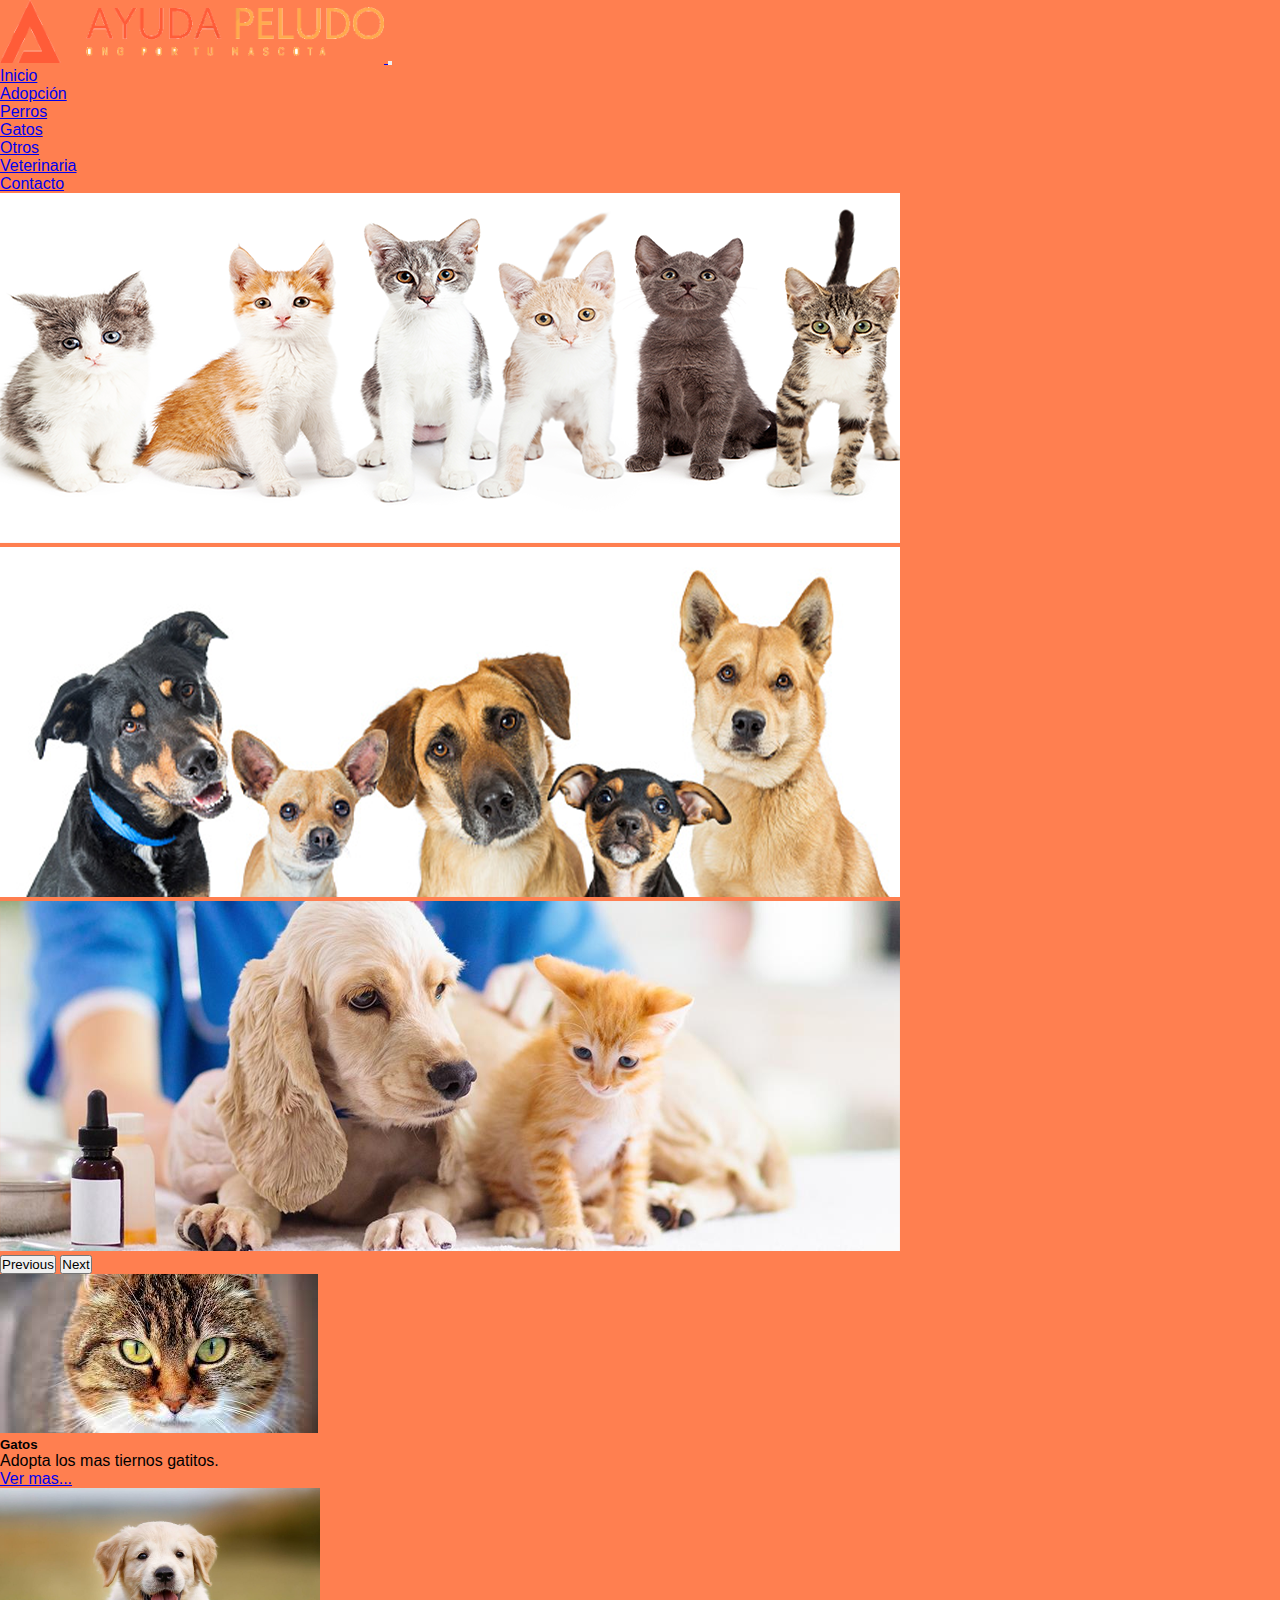
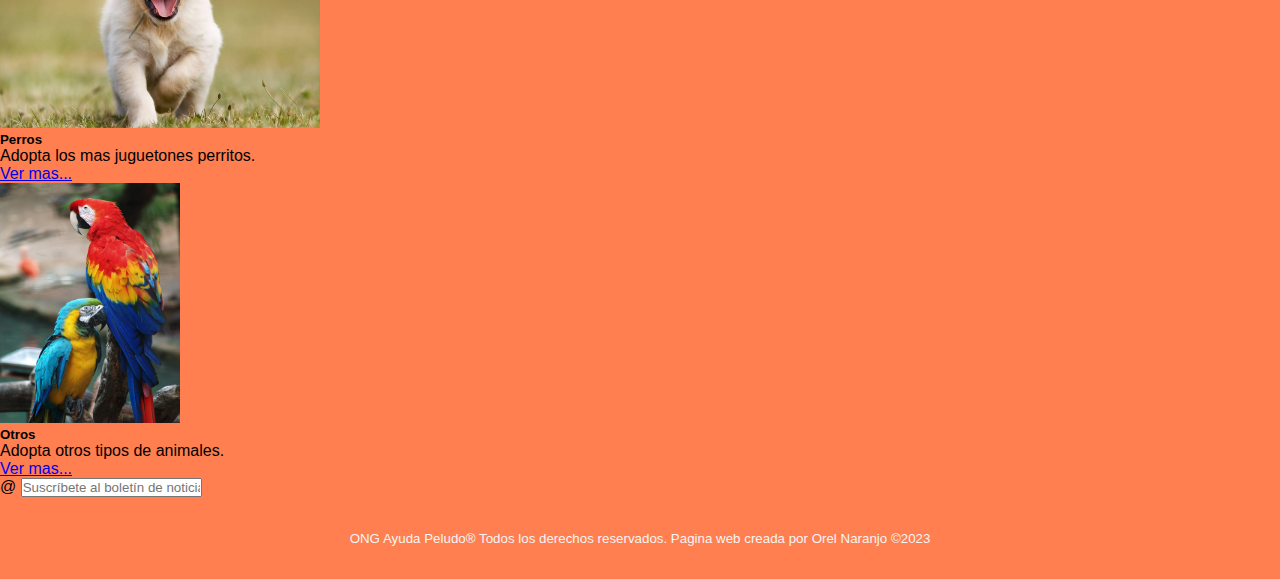
<file: index.html>
<!DOCTYPE html>
<html lang="es">

<head>
    <meta charset="UTF-8">
    <meta http-equiv="X-UA-Compatible" content="IE=edge">
    <meta name="viewport" content="width=device-width, initial-scale=1.0">
    <!--Integración CSS de Bootstrap-->
    <link href="https://cdn.jsdelivr.net/npm/bootstrap@5.0.2/dist/css/bootstrap.min.css" rel="stylesheet"
        integrity="sha384-EVSTQN3/azprG1Anm3QDgpJLIm9Nao0Yz1ztcQTwFspd3yD65VohhpuuCOmLASjC" crossorigin="anonymous">
    <!--Estilo CSS personalizado-->
    <link rel="stylesheet" href="style.css">
    <title>ONG Ayuda Peludo</title>
</head>

<body>
    <!--Inicio de contenedor global-->
    <div class="container">
        <!--Menu de Navegacion-->
        <div class="row bg-light">
            <div class="col-md-12">
                <nav class="navbar sticky-top navbar-expand-lg navbar-light bg-light">
                    <div class="container-fluid">
                        <a class="navbar-brand" href="#">
                            <img src="images/logotipo.webp" alt="" class="logo">
                        </a>
                        <button class="navbar-toggler" type="button" data-bs-toggle="collapse"
                            data-bs-target="#navbarNav" aria-controls="navbarNav" aria-expanded="false"
                            aria-label="Toggle navigation">
                            <span class="navbar-toggler-icon"></span>
                        </button>
                        <div class="collapse navbar-collapse" id="navbarNav">
                            <ul class="navbar-nav">
                                <li class="nav-item">
                                    <a class="nav-link active" aria-current="page" href="#">Inicio</a>
                                </li>
                                <li class="nav-item dropdown">
                                    <a class="nav-link dropdown-toggle" href="#" id="navbarDropdownMenuLink"
                                        role="button" data-bs-toggle="dropdown" aria-expanded="false">
                                        Adopción
                                    </a>
                                    <ul class="dropdown-menu" aria-labelledby="navbarDropdownMenuLink">
                                        <li><a class="dropdown-item" href="perritos.html">Perros</a></li>
                                        <li><a class="dropdown-item" href="gatitos.html">Gatos</a></li>
                                        <li><a class="dropdown-item" href="#">Otros</a></li>
                                    </ul>
                                </li>
                                <li class="nav-item">
                                    <a class="nav-link" href="#">Veterinaria</a>
                                </li>
                                <li class="nav-item">
                                    <a class="nav-link" href="#">Contacto</a>
                                </li>
                            </ul>
                        </div>
                    </div>
                </nav>
            </div>

        </div>
        <!--Carrusel de imagenes-->
        <div class="row bg-light">
            <div class="col-md-12">
                <div id="carouselExampleFade" class="carousel slide carousel-fade" data-bs-ride="carousel">
                    <div class="carousel-inner">
                        <div class="carousel-item active">
                            <img src="images/gatos.png" class="d-block w-100" alt="...">
                        </div>
                        <div class="carousel-item">
                            <img src="images/perros.png" class="d-block w-100" alt="...">
                        </div>
                        <div class="carousel-item">
                            <img src="images/vacunacion.png" class="d-block w-100" alt="...">
                        </div>
                    </div>
                    <button class="carousel-control-prev" type="button" data-bs-target="#carouselExampleFade"
                        data-bs-slide="prev">
                        <span class="carousel-control-prev-icon" aria-hidden="true"></span>
                        <span class="visually-hidden">Previous</span>
                    </button>
                    <button class="carousel-control-next" type="button" data-bs-target="#carouselExampleFade"
                        data-bs-slide="next">
                        <span class="carousel-control-next-icon" aria-hidden="true"></span>
                        <span class="visually-hidden">Next</span>
                    </button>
                </div>
            </div>

        </div>
        <!--Articulo con 3 columnas-->
        <article>
            <div class="row p-4 bg-light">
                <div class="col-md-4">
                    <div class="card" style="width: 18rem;">
                        <img src="images/gato1.jpeg" class="card-img-top imagen" alt="...">
                        <div class="card-body">
                            <h5 class="card-title">Gatos</h5>
                            <p class="card-text">Adopta los mas tiernos gatitos.</p>
                            <a href="#" class="btn btn-primary">Ver mas...</a>
                        </div>
                    </div>
                </div>
                <div class="col-md-4">
                    <div class="card" style="width: 18rem;">
                        <img src="images/perro1.jpg" class="card-img-top imagen" alt="...">
                        <div class="card-body">
                            <h5 class="card-title">Perros</h5>
                            <p class="card-text">Adopta los mas juguetones perritos.</p>
                            <a href="#" class="btn btn-primary">Ver mas...</a>
                        </div>
                    </div>
                </div>
                <div class="col-md-4">
                    <div class="card" style="width: 18rem;">
                        <img src="images/loro.jpg" class="card-img-top imagen" alt="...">
                        <div class="card-body">
                            <h5 class="card-title">Otros</h5>
                            <p class="card-text">Adopta otros tipos de animales.</p>
                            <a href="#" class="btn btn-primary">Ver mas...</a>
                        </div>
                    </div>
                </div>
            </div>
        </article>
        <!--Boletin de noticias-->
        <div class="row bg-light">
            <div class="col"></div>
            <div class="col-md-6">
                <div class="input-group mb-3">
                    <span class="input-group-text" id="basic-addon1">@</span>
                    <input type="email" class="form-control" placeholder="Suscríbete al boletín de noticias"
                        aria-label="Correo" aria-describedby="basic-addon1">
                </div>
            </div>
            <div class="col"></div>

        </div>

        <!--Pie de pagina-->
        <footer class="row bg-dark">
            <small>ONG Ayuda Peludo® Todos los derechos reservados. Pagina web creada por Orel Naranjo ©2023</small>
        </footer>
    </div>
    <!--Integración JS con Bootstrap-->
    <script src="https://cdn.jsdelivr.net/npm/@popperjs/core@2.9.2/dist/umd/popper.min.js"
        integrity="sha384-IQsoLXl5PILFhosVNubq5LC7Qb9DXgDA9i+tQ8Zj3iwWAwPtgFTxbJ8NT4GN1R8p"
        crossorigin="anonymous"></script>
    <script src="https://cdn.jsdelivr.net/npm/bootstrap@5.0.2/dist/js/bootstrap.min.js"
        integrity="sha384-cVKIPhGWiC2Al4u+LWgxfKTRIcfu0JTxR+EQDz/bgldoEyl4H0zUF0QKbrJ0EcQF"
        crossorigin="anonymous"></script>
</body>

</html>
</file>
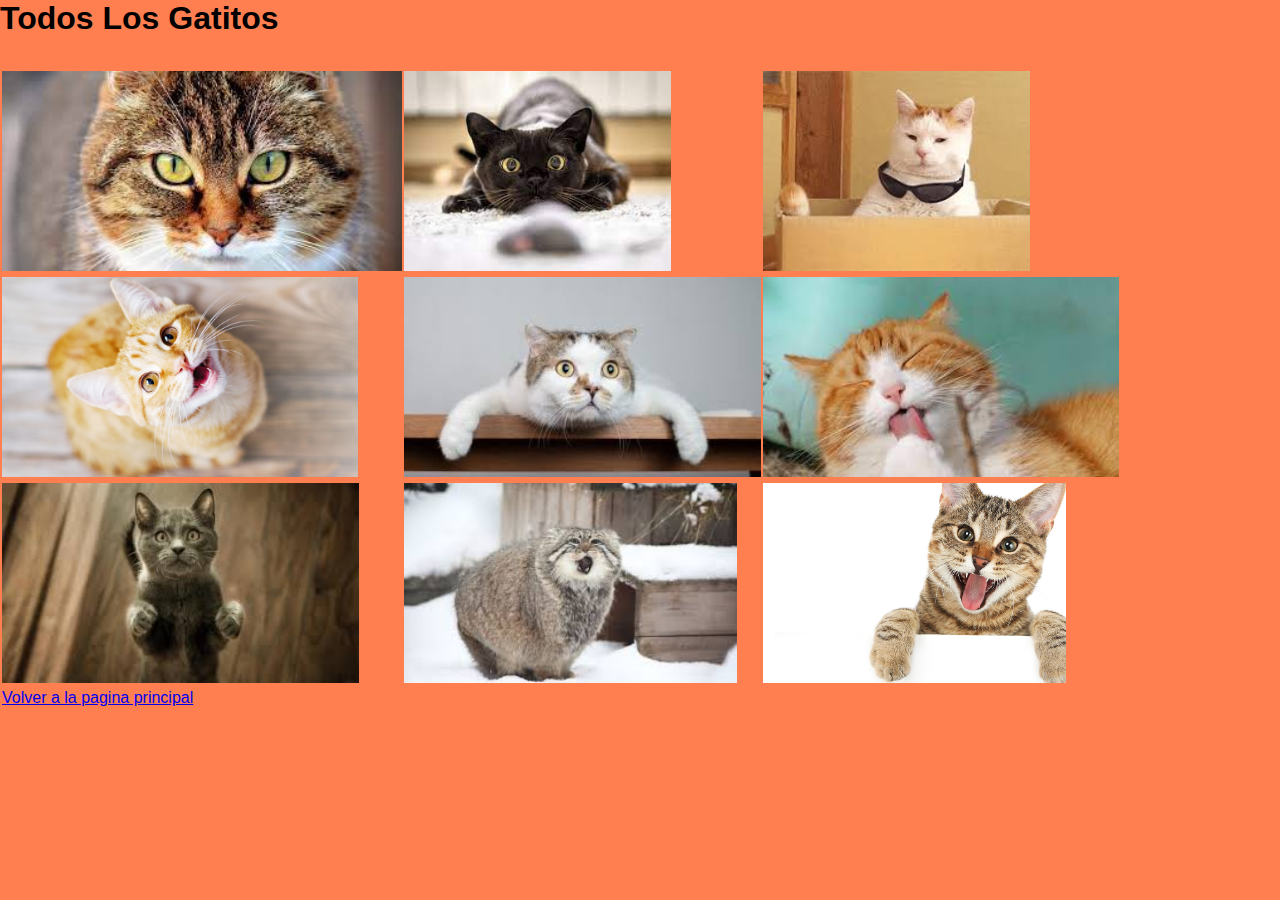
<file: gatitos.html>
<!DOCTYPE html>
<html lang="en">
<head>
    <meta charset="UTF-8">
    <meta http-equiv="X-UA-Compatible" content="IE=edge">
    <meta name="viewport" content="width=device-width, initial-scale=1.0">
    <link rel="stylesheet" href="style.css">
    <title>Gatitos</title>
</head>
<body>
    <h1>Todos Los Gatitos</h1>
    <table>
        <tr>
            <td><img src="images/gato1.jpeg" alt="Gato 1"></td>
            <td><img src="images/gato2.jpeg" alt="Gato 2"></td>
            <td><img src="images/gato3.jpeg" alt="Gato 3"></td>
        </tr>
        <tr>
            <td><img src="images/gato4.jpg" alt="Gato 4"></td>
            <td><img src="images/gato5.jpeg" alt="Gato 5"></td>
            <td><img src="images/gato6.jpeg" alt="Gato 6"></td>
        </tr>
        <tr>
            <td><img src="images/gato7.jpeg" alt="Gato 7"></td>
            <td><img src="images/gato8.jpeg" alt="Gato 8"></td>
            <td><img src="images/gato9.jpeg" alt="Gato 9"></td>
        </tr>
        <tr>
            <td><a href="index.html">Volver a la pagina principal</a></td>
        </tr>
    </table>
</body>
</html>
</file>
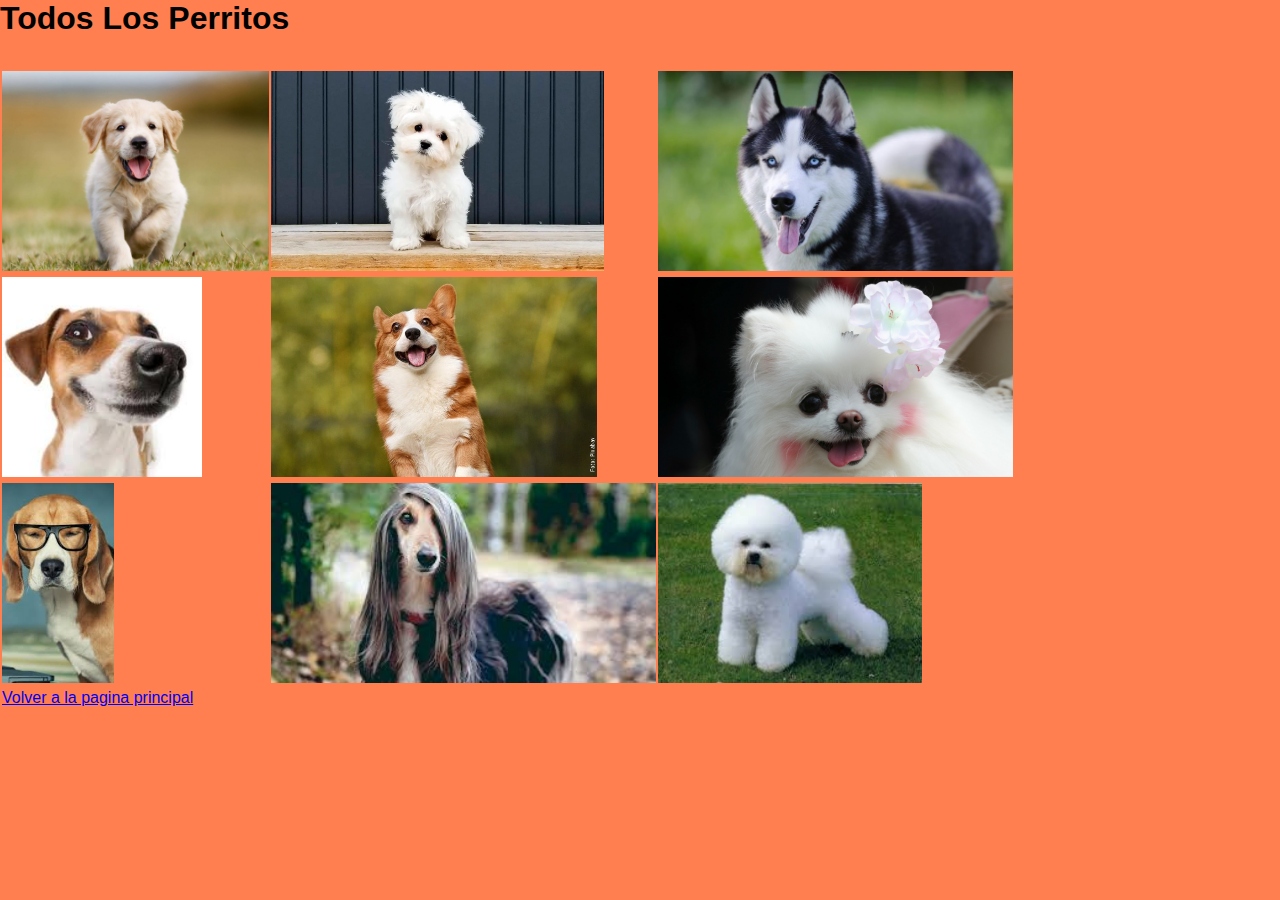
<file: perritos.html>
<!DOCTYPE html>
<html lang="en">
<head>
    <meta charset="UTF-8">
    <meta http-equiv="X-UA-Compatible" content="IE=edge">
    <meta name="viewport" content="width=device-width, initial-scale=1.0">
    <link rel="stylesheet" href="style.css">
    <title>Perritos</title>
</head>
<body>
    <h1>Todos Los Perritos</h1>
    <table>
        <tr>
            <td><img src="images/perro1.jpg" alt="Perro 1"></td>
            <td><img src="images/perro2.webp" alt="Perro 2"></td>
            <td><img src="images/perro3.jpg" alt="Perro 3"></td>
        </tr>
        <tr>
            <td><img src="images/perro4.jpeg" alt="Perro 4"></td>
            <td><img src="images/perro5.jpg" alt="Perro 5"></td>
            <td><img src="images/perro6.jpg" alt="Perro 6"></td>
        </tr>
        <tr>
            <td><img src="images/perro7.jpeg" alt="Perro 7"></td>
            <td><img src="images/perro8.jpeg" alt="Perro 8"></td>
            <td><img src="images/perro9.jpeg" alt="Perro 9"></td>
        </tr>
        <tr>
            <td><a href="index.html">Volver a la pagina principal</a></td>
        </tr>
    </table>
</body>
</html>
</file>
<file: style.css>
* {
    margin: 0;
    padding: 0;
}
body {
    background-color: coral;
    font-family: Verdana, Geneva, Tahoma, sans-serif;
}

.logo {
    width: 30vw;
    max-height: 10vh;
}

.imagen {
    max-height: 15em;
}

footer{
    width: auto;
    text-align: center;
    color: whitesmoke;
    padding: 2em 0;
}

table {
    justify-content: center;
    padding: 2em 0;
}

table img {
    height: 200px;
}
</file>
